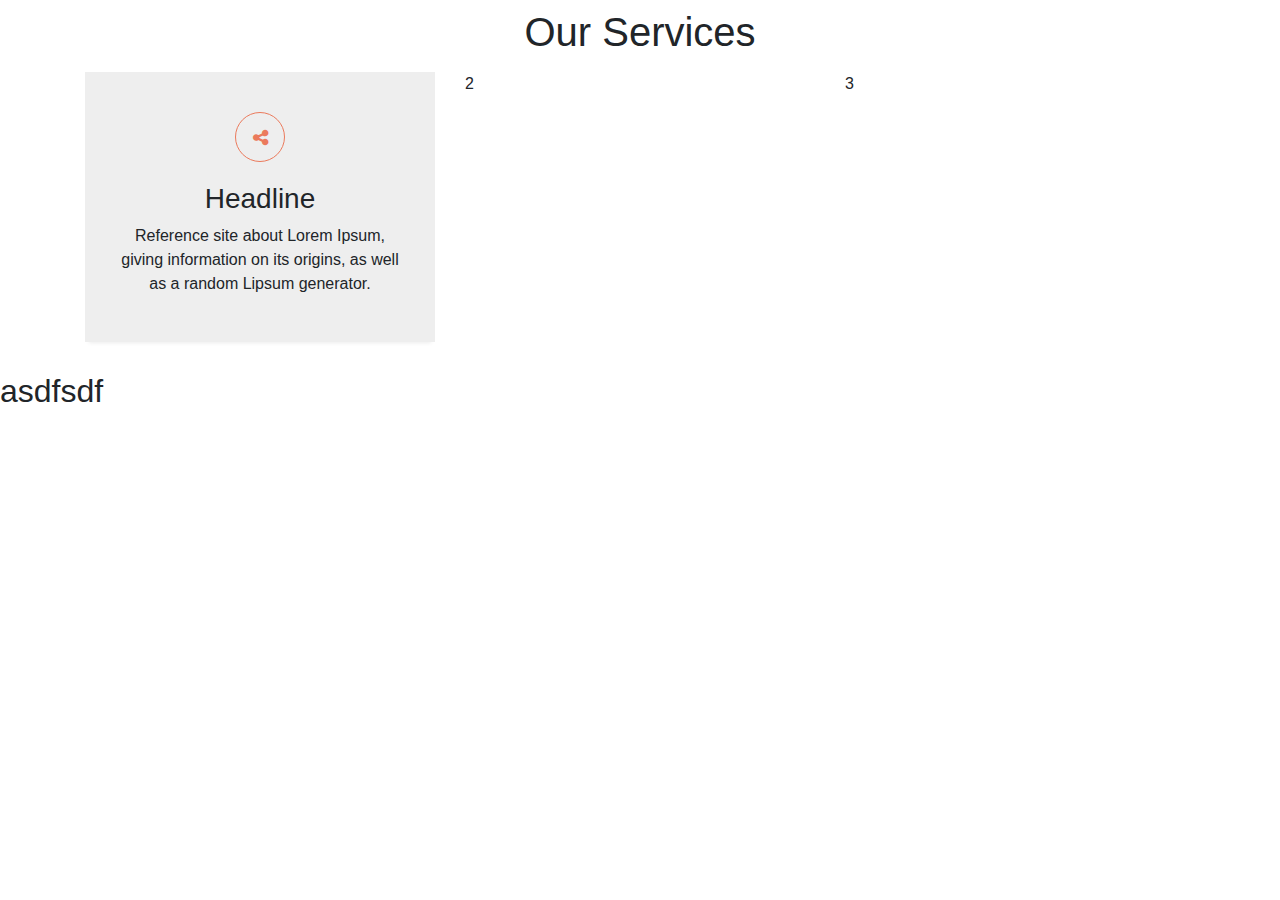
<file: index.html>
<!doctype html>
<html lang="en">
  <head>
    <!-- Required meta tags -->
    <meta charset="utf-8">
    <meta name="viewport" content="width=device-width, initial-scale=1, shrink-to-fit=no">

    <!-- Bootstrap CSS -->
    <link rel="stylesheet" href="css/bootstrap.min.css">
    <link rel="stylesheet" href="css/style.css">
    <link rel="stylesheet" type="text/css" href="https://cdnjs.cloudflare.com/ajax/libs/font-awesome/4.7.0/css/font-awesome.css">
    <title> Welcome </title>
  </head>
  <body>
    <div class="container">
      <div class="row">
        <div class="col-md-12"> <h1 class="text-center p-2"> Our Services </h1></div>
      </div>
    </div>
    <div class="container">
      <div class="row">
        <div class="col-md-4">
          <div class="service_one">
            <div class="service_two">
              <i class="fa fa-share-alt" aria-hidden="true"></i>
            </div>
            <h3> Headline </h3>
            <p> Reference site about Lorem Ipsum, giving information on its origins, as well as a random Lipsum generator. </p>
          </div>
        </div>
        <div class="col-md-4"> 2 </div>
        <div class="col-md-4"> 3 </div>
      </div>
    </div>
    <!-- Optional JavaScript -->
    <!-- jQuery first, then Popper.js, then Bootstrap JS -->
    <script src="https://code.jquery.com/jquery-3.4.1.slim.min.js" ></script>
    <script src="https://cdn.jsdelivr.net/npm/popper.js@1.16.0/dist/umd/popper.min.js" ></script>
    <script src="js/bootstrap.min.js"></script>
  </body>
</html>

<h2> asdfsdf </h2>
</file>
<file: css/style.css>
.service_one {
	padding: 30px;
	background: #eee;
	text-align: center;
	margin-bottom: 30px;
	box-shadow: 0 5px 4px -4px rgba(0,0,0,0.08);
	transition: 0.9s;
}
.service_one .service_two {
	border: 1px solid #eb7a5c;
	height: 50px;
	width: 50px;
	text-align: center;
	margin: 10px 0px 20px 0px;
	margin-left: auto;
	margin-right: auto;
	border-radius: 25px;
	line-height: 50px;
	font-size: 18px;
  color: #eb7a5c;
  display: block;
  transition: 0.3s;
}
.service_one  h3 {

}
.service_one  p {

}

.service_one:hover {
	background: red;
}
.service_one:hover .service_two {
	border: 1px solid #fff;
}
.service_one:hover .service_two,
.service_one:hover h3,
.service_one:hover p {
	color:#fff;
	

}
</file>
